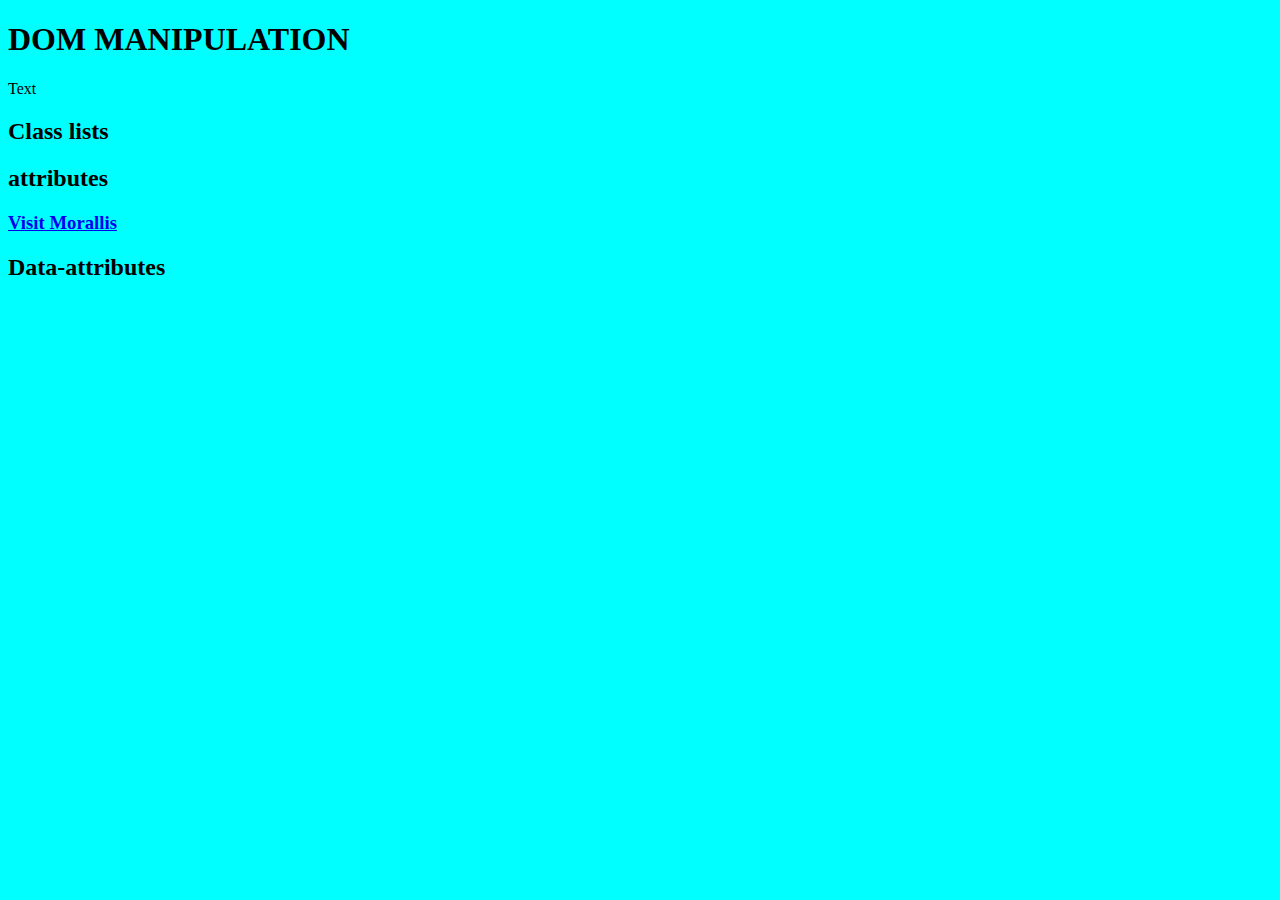
<file: index2.html>
<!DOCTYPE html>
<html lang="en">
<head>
    <meta charset="UTF-8">
    <meta http-equiv="X-UA-Compatible" content="IE=edge">
    <meta name="viewport" content="width=device-width, initial-scale=1.0">
    <title>Document</title>
    <link rel="stylesheet" href="./css/style.css">
</head>
<body>
    <h1>DOM MANIPULATION</h1>
    <div class = "js-node">Text</div>
    <h2>Class lists</h2>
    <h2>attributes</h2>
    <a class="js-morallis "href="#"><h3>Visit Morallis</h3></a>
    <h2>Data-attributes</h2>
    <script src="./script.js"></script>
</body>
</html>
</file>
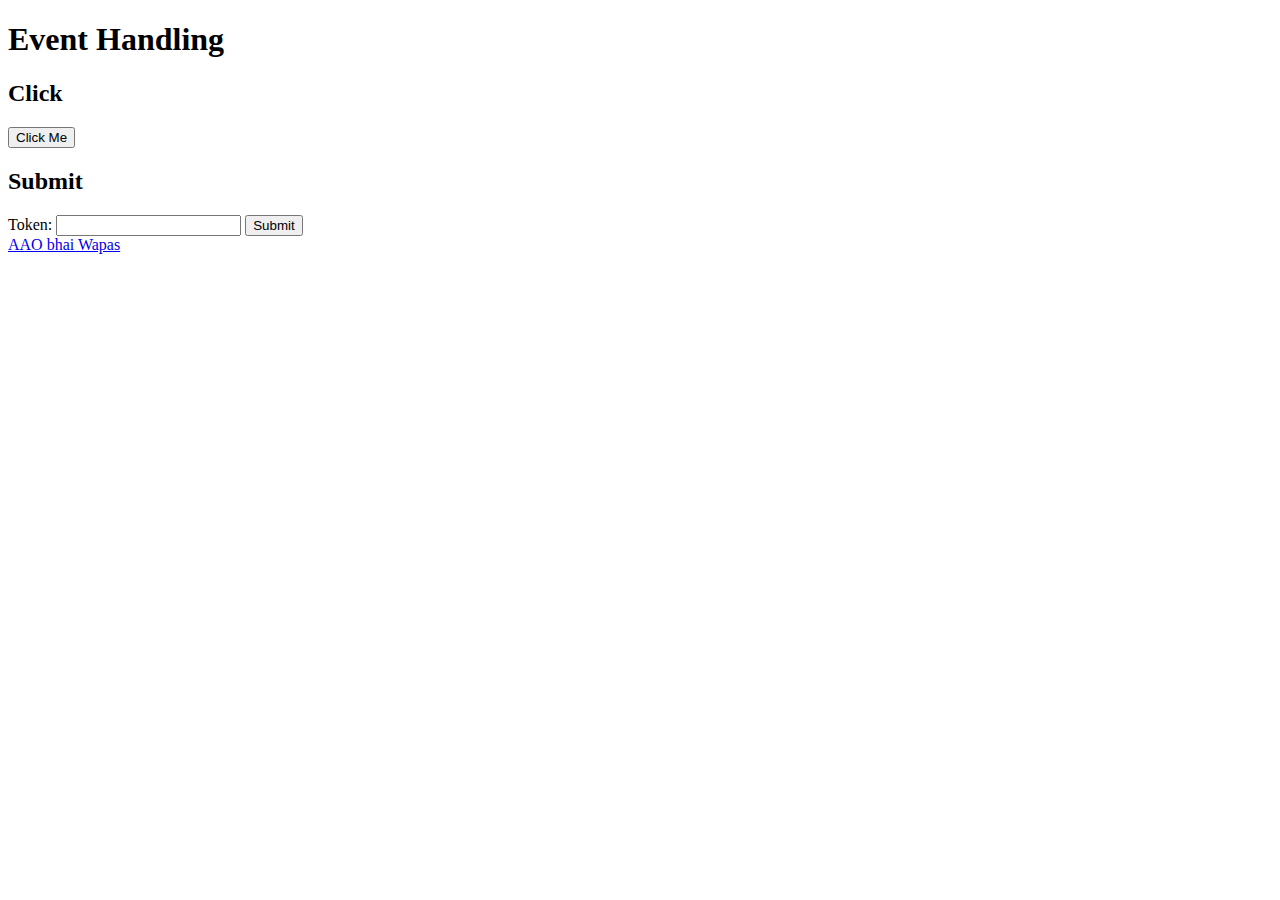
<file: index3.html>
<!DOCTYPE html>
<html lang="en">
<head>
    <meta charset="UTF-8">
    <meta http-equiv="X-UA-Compatible" content="IE=edge">
    <meta name="viewport" content="width=device-width, initial-scale=1.0">
    <title>Document</title>
</head>
<body>

    <h1>Event Handling</h1>
    <h2>Click</h2>
    <button class="js-button">Click Me</button>

    <h2>Submit</h2>

    <form href="https://google.com" method="POST" class="js-form">
        <label> Token: <input type="text" name=" Bhar de kuch ab"></label>
        <button type="submit">Submit</button>
    </form>
    
    <script src="./script2.js"></script>
    <a href="https://google.com" class="js-link">AAO bhai Wapas</a>
</body>
</html>
</file>
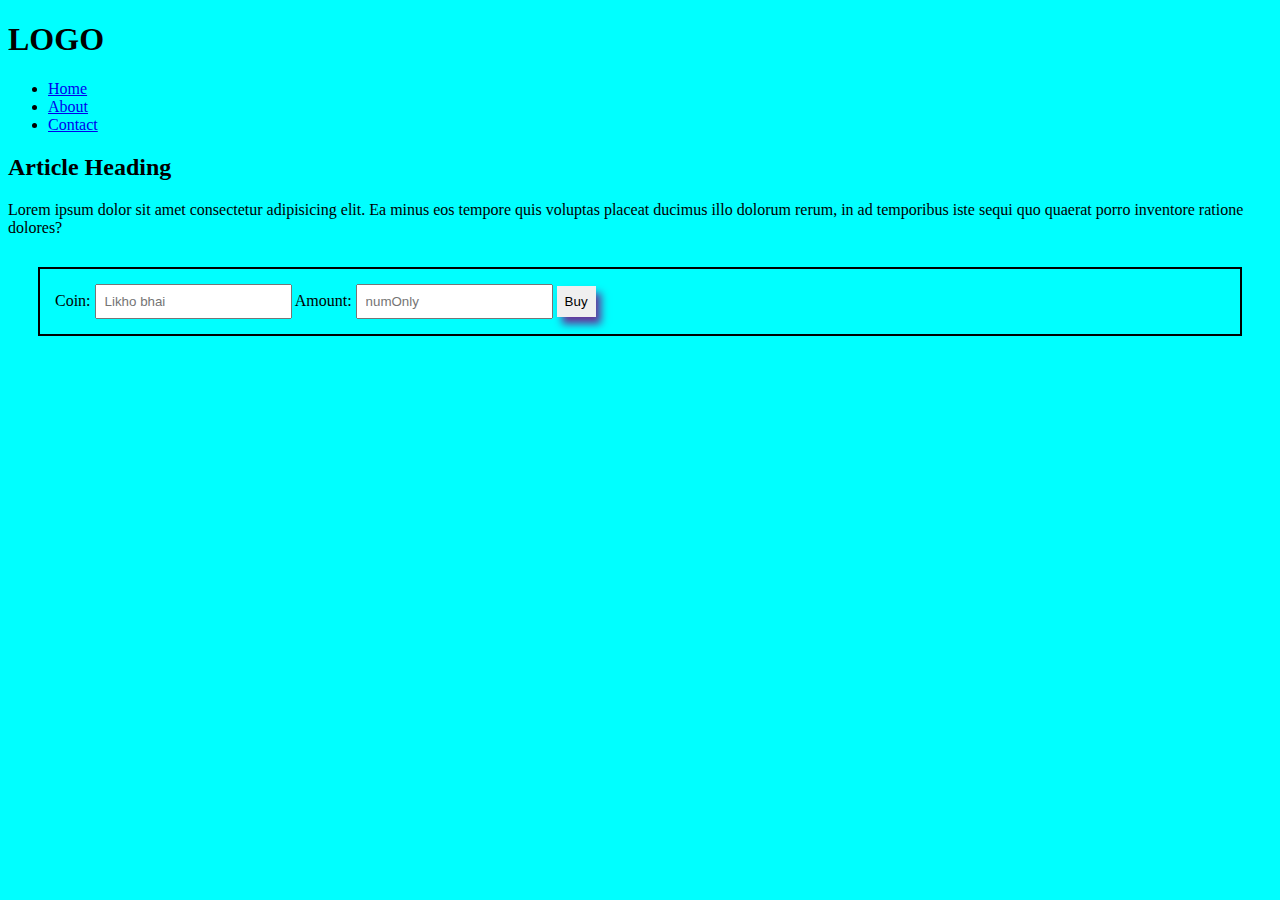
<file: page_layout.html>
<!DOCTYPE html>
<html lang="en">
<head>
    <meta charset="UTF-8">
    <meta http-equiv="X-UA-Compatible" content="IE=edge">
    <meta name="viewport" content="width=device-width, initial-scale=1.0">
    <title>Web Layout</title>
    <link rel="stylesheet" href="./css/style.css">
</head>
<body>
    <header>
        <h1>LOGO</h1>
        <nav>
            <ul>
                <li><a href="#"> Home</a></li>
                <li><a href="#"> About</a></li>
                <li><a href="#"> Contact</a></li>
            </ul>
        </nav>
        <main>
            <article>
                <h2>Article Heading</h2>
                <section>
                    <p>Lorem ipsum dolor sit amet consectetur adipisicing elit. Ea minus eos tempore quis voluptas placeat ducimus illo dolorum rerum, in ad temporibus iste sequi quo quaerat porro inventore ratione dolores?</p>
                </section>
            </article>
        </main>
    </header>

    <form action="#" method="GET">
        <label>Coin:
            <input type="text" name="CoinName" placeholder="Likho bhai">
        </label>
        <label> Amount:
            <input type="number" name="CoinQuantity" placeholder="numOnly">
        </label>
        <button type="submit">Buy</button>
    </form>

</body>
</html>
</file>
<file: css/style.css>
body{
    background-color: aqua;
}

.Dashed-border{
    border : 2px dashed
}

button{
    border: none;
    box-shadow: 5px 7px 8px rebeccapurple;
}

form {
    padding: 15px;
    border: 2px solid black;
    margin: 30px;
}

[type=text],[type=number],[type=submit]{
    padding: 8px;
}
</file>
